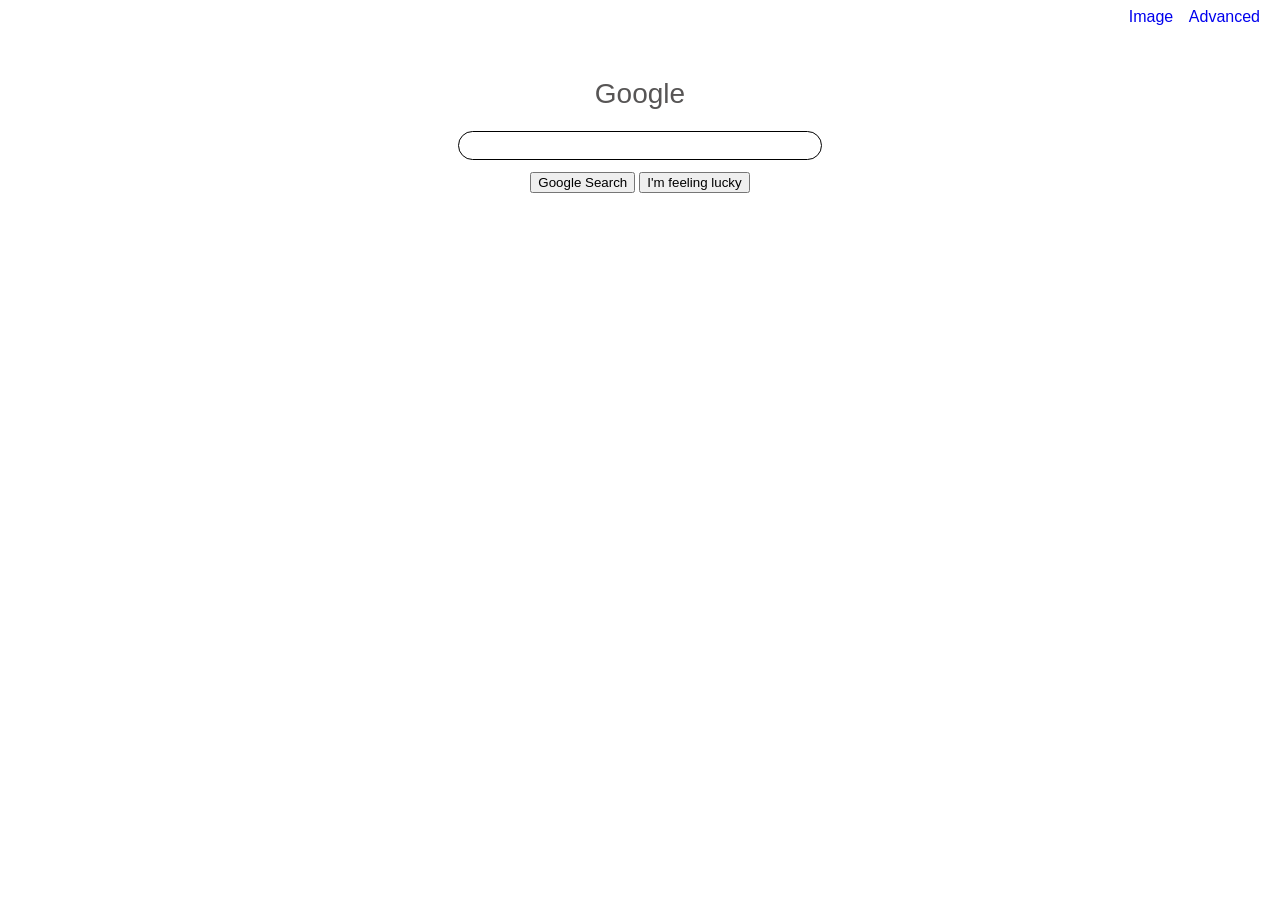
<file: index.html>
<!DOCTYPE html>
<html lang="en">
    <head>
        <title>Search</title>
        <link rel="stylesheet" href="style.css">
    </head>
    <body>
        <div class="navigation">
            <a href="image_search.html">Image</a>
            <a href="advanced_search.html">Advanced</a>
        </div>
        <div>
            <h1 class="page_title">Google</h1>
        </div>
        <form action="https://www.google.com/search">
            <div class="search_container">
                <input class="search_bar" type="text" name="q">   
            </div>
            <div class="button_container">
                <input type="submit" value="Google Search">
                <input type="submit" name="btnI" value="I'm feeling lucky">
            </div>
        </form>
    </body>
</html>
</file>
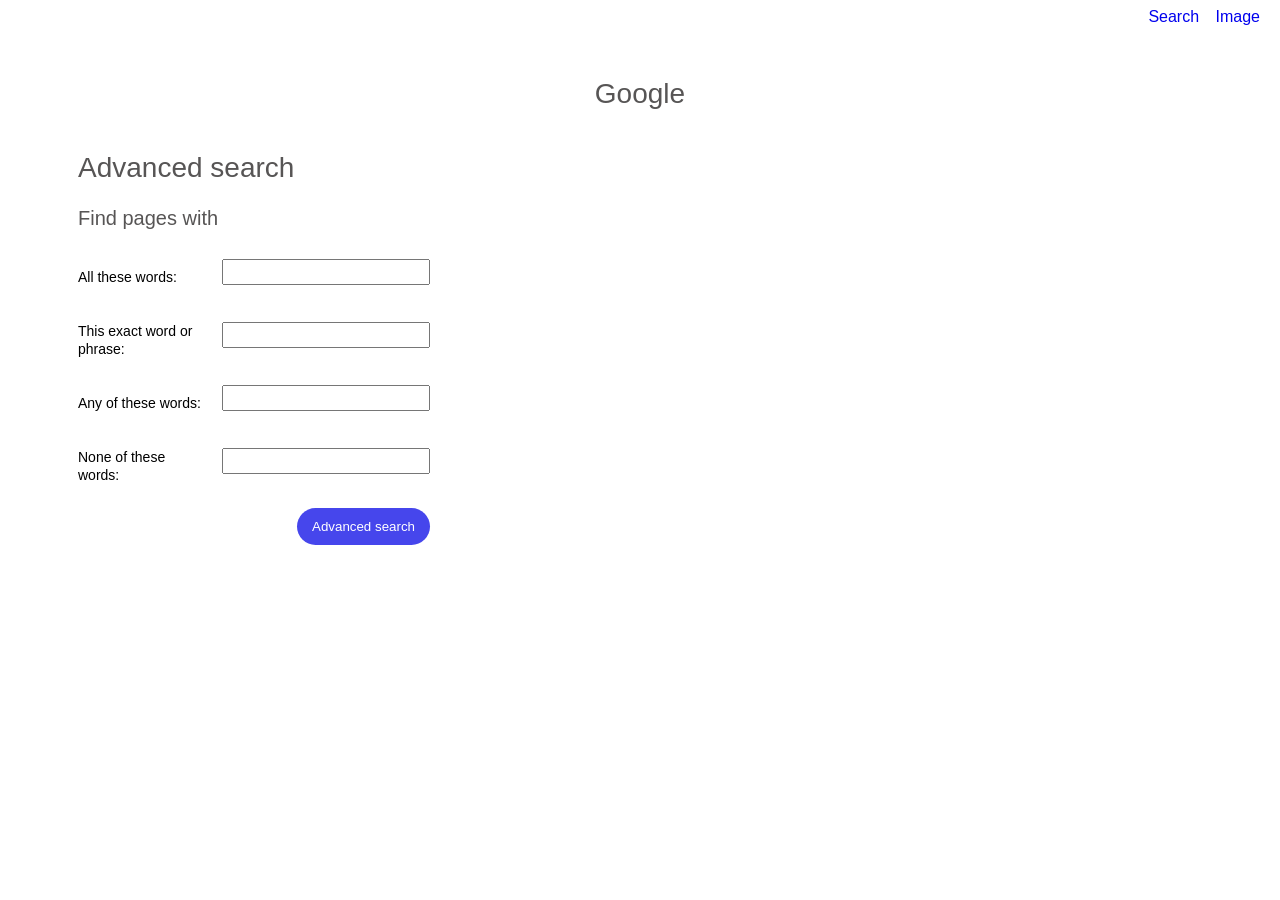
<file: advanced_search.html>
<!DOCTYPE html>
<html lang="en">
    <head>
        <title>Advanced search</title>
        <link rel="stylesheet" href="style.css">
    </head>
    <body>
        <div class="navigation">
            <a href="index.html">Search</a>
            <a href="image_search.html">Image</a>
        </div>
        <div>
            <h1 class="advanced_page_title">Google</h1>
        </div>
        <div class="advanced_main">
            <form action="https://www.google.com/search">
                <h1>Advanced search</h1>
                <h2>Find pages with</h2>
                <div class="advanced_search_container">
                    <div class="advanced_search_field">
                        <label for="all_words">All these words:</label>
                        <input class="advanced_search_bar" id="yall_words" type="text" name="as_q">
                    </div>
                    <div class="advanced_search_field">
                        <label for="exact_phrase">This exact word or phrase:</label>
                        <input class="advanced_search_bar" id="exact_phrase" type="text" name="as_epq">
                    </div>
                    <div class="advanced_search_field">
                        <label for="any_words">Any of these words:</label>
                        <input class="advanced_search_bar" id="any_words" type="text" name="as_oq">
                    </div>
                    <div class="advanced_search_field">
                        <label for="none_words">None of these words:</label>
                        <input class="advanced_search_bar" id="none_words" type="text" name="as_eq">
                    </div>
                </div>
                <div class="advanced_button_container">
                    <input type="submit" value="Advanced search">
                </div>
            </form>
        </div>
            
    </body>
</html>
</file>
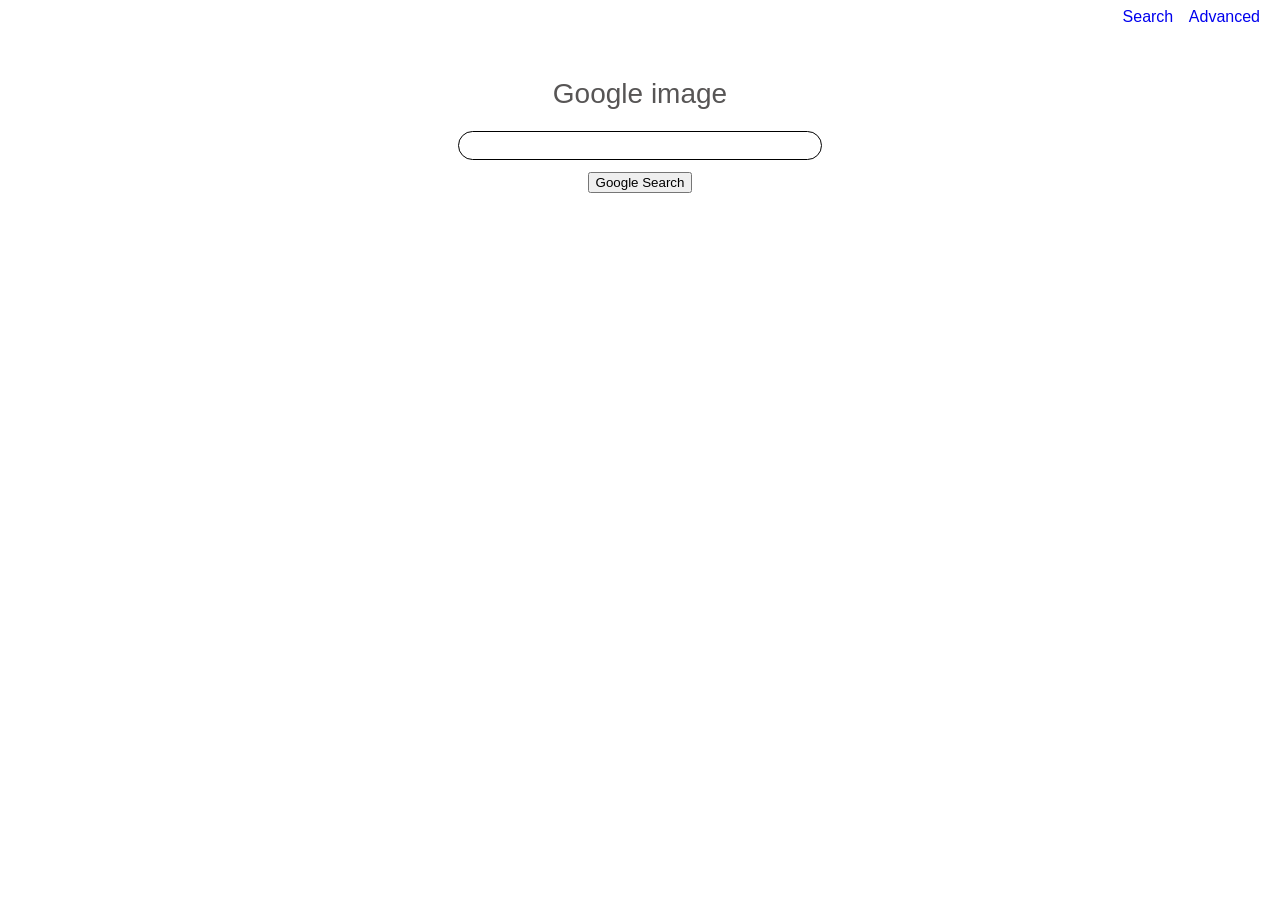
<file: image_search.html>
<!DOCTYPE html>
<html lang="en">
    <head>
        <title>Image search</title>
        <link rel="stylesheet" href="style.css">
    </head>
    <body>
        <div class="navigation">
            <a href="index.html">Search</a>
            <a href="advanced_search.html">Advanced</a>
        </div>
        <div>
            <h1 class="page_title">Google image</h1>
        </div>
        <form action="https://www.google.com/search">
            <input type="hidden" name="tbm" value="isch">
            <div class="search_container">
                <input class="search_bar" type="text" name="q">
            </div>
            <div class="button_container">
                <input type="submit" value="Google Search">
            </div>
        </form>
        <p>
        </p>
    </body>
</html>
</file>
<file: style.css>
h1 {
    font-size: 28px;
    line-height: 36px;
    font-weight: 400;
    font-family: Google Sans, Arial, sans-serif;
    color: rgb(87, 85, 85);
}

h2 {
    font-size: 20px;
    line-height: 28px;
    font-weight: 400;
    font-family: Google Sans, Arial, sans-serif;
    color: rgb(87, 85, 85);
}

div{
    display: block;
}

a {
    text-decoration: none;
    margin-right: 12px;
    margin-top: 15px;
}

a:hover {
    text-decoration: underline;
}

.navigation {
    text-align: right;
    margin-bottom: 50px;
    font-family: Arial, sans-serif;
    color: rgb(87, 85, 85);
}

.page_title {
    text-align: center;
}

.search_container {
    text-align: center;
    margin-bottom: 12px;
}

.button_container {
    text-align: center;
}

.advanced_page_title {
    text-align: center;
}

.advanced_main {
    display: flex;
    justify-content: flex-start;
    margin-left: 70px;
}

.advanced_search_field{
    display: flex;
    flex-direction: row;
    margin-top: 25px;
    align-items: center;
    font-family: Arial, sans-serif;
    font-size: 14px;
    line-height: 18px;
    font-weight: 400;
}

label {
    width: 132px;
    padding-right: 12px;
    margin-top: 11px;
}

.advanced_search_bar {
    font-family: Arial, sans-serif;
    font-size: 14px;
    margin-top: calc(20/2)px;
    position: relative;
    width: 200px;
    height: 20px;
}

.advanced_button_container{
    margin-top: 24px;
    display: flex;
    justify-content: flex-end;
}


.search_bar {
    border: 1px solid;
    height: 25px;
    width: 350px;
    border-radius: 9999px;
    padding-left: 10px;
}

input[type="submit"] {
    cursor: pointer;
}

input[value="Advanced search"] {
    color: white;
    background-color: rgb(70, 70, 236);
    border: 0px;
    border-radius: 24px;
    padding: 11px 15px;
}

input[value="Advanced search"]:hover {
    background-color: rgb(43, 43, 142);
}
</file>
